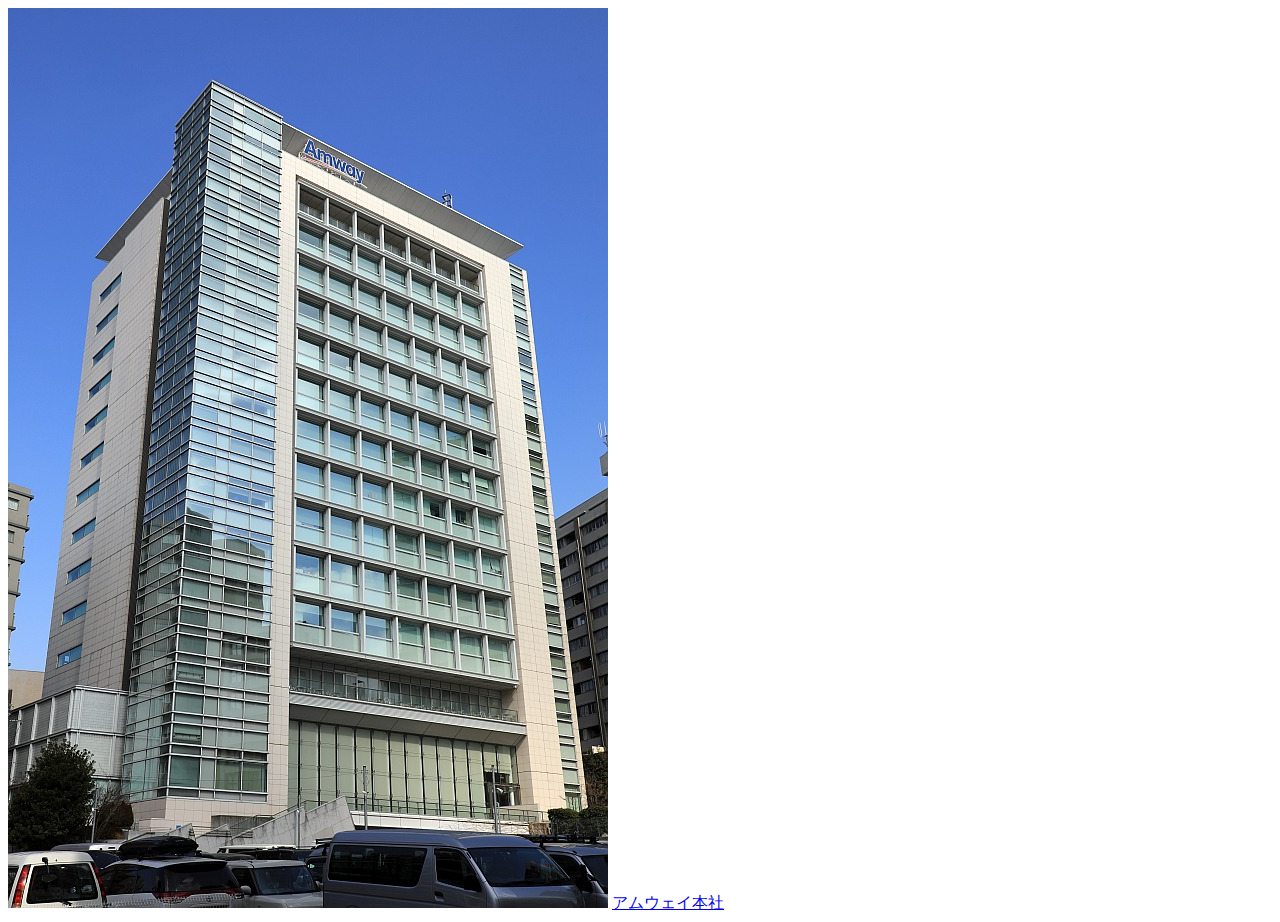
<file: chapter-3/index.html>
<!DOCTYPE HTML>
<html lang="ja">
  <head>
    <meta charset="UTF-8">
    <title>画像とリンク</title>
  </head>
  <body>
    <img src="images/1089abf06d.jpg" alt="アムウェイ本社">
    <a href="images/1089abf06d.jpg">アムウェイ本社</a>
  </body>
</html>
</file>
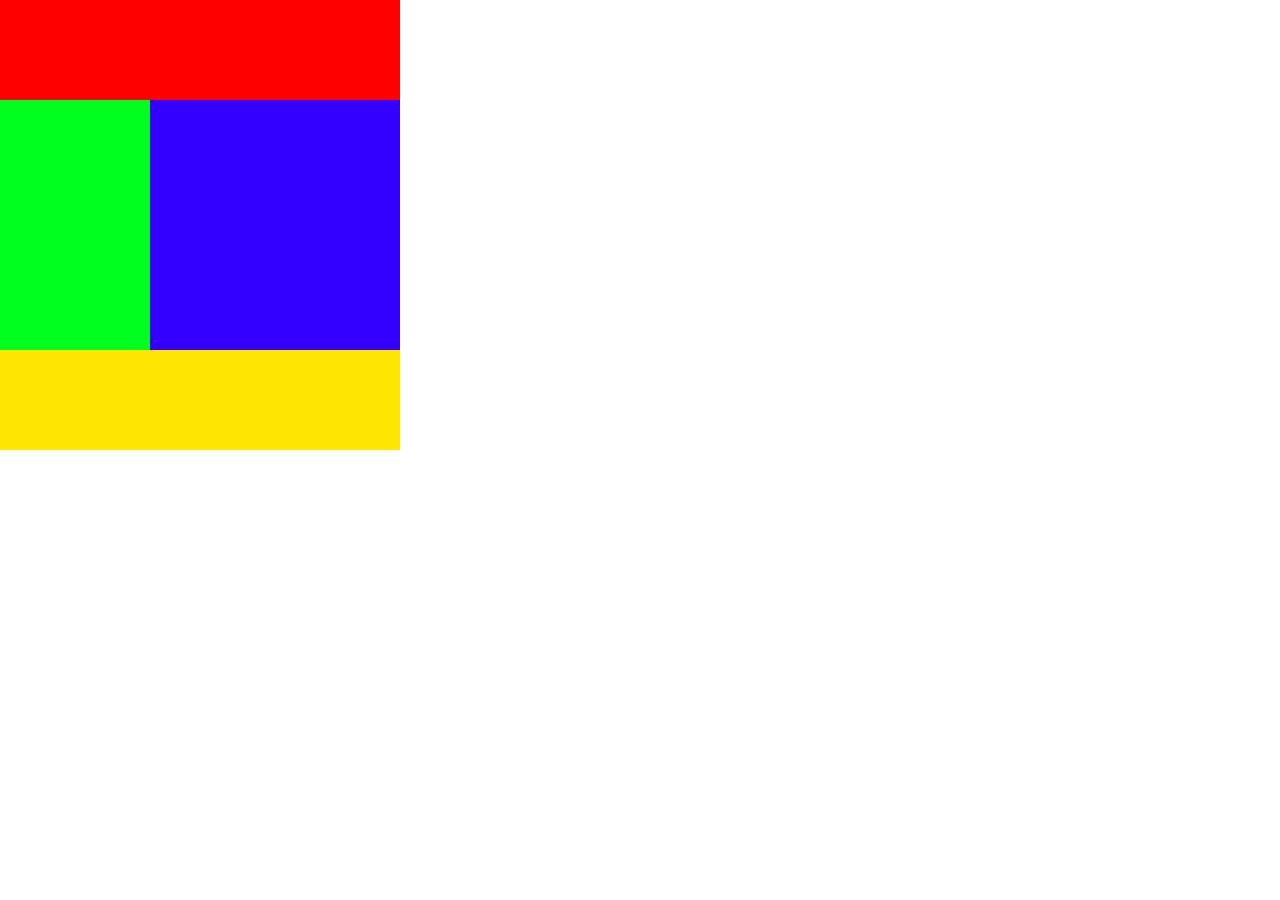
<file: chapter-3/16-DivPuzzle初級編-/index.html>
<!DOCTYPE HTML>
<html lang="ja">
  <head>
    <meta charset="UTF-8">
    <title>DivPuzzle初級編</title>
    <link rel="stylesheet" href="style.css">
    <link rel="stylesheet" href="reset.css">
  </head>
  <body>
    <div class="red"></div>
     
    <div class="clearfix">
      <div class="green"></div>
      <div class="blue"></div>
     </div>

     <div class="yellow"></div>
  </body>
  </html>
</file>
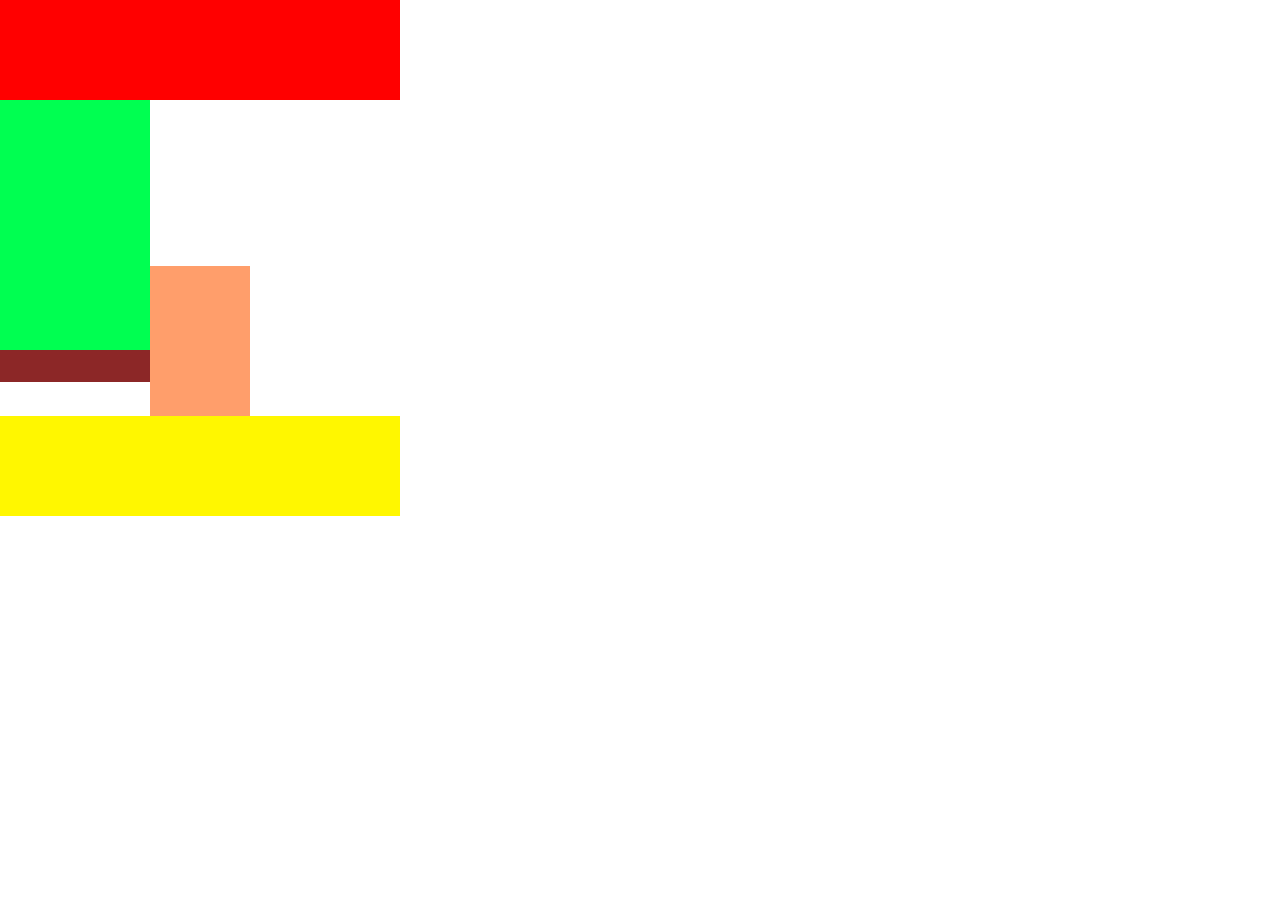
<file: chapter-3/17-DivPuzzle中級編-/index.html>
<!DOCTYPE HTML>
<html lang="ja">
  <head>
    <meta charset="UTF-8">
    <title>DivPuzzle中級編</title>
    <link rel="stylesheet" href="style.css">
    <link rel="stylesheet" href="reset.css">
  </head>
    <body>
      <div class="red--box"></div>

       <div class="clearfix">
        <div class="green--box"></div>

 　　　　  <div class="a">
           <div class="clearfix"></div>

            <div class="b">
              <div class="pink--box"></div>
              <div class="lightblue--box"></div>
            </div>

              <div class="orange--box"></div>
 　　　　  </div>
              <div class="blown--box"></div>
       </div>
          
      <div class="yellow--box"></div>
    </body>
</html>
</file>
<file: chapter-3/16-DivPuzzle初級編-/style.css>
@charset "UTF-8"

clear::after {
content: "";
display: block;
clear: both;
}

clearfix {
display: block;
}

body {
width: 400px;
height: 450px;
}

.red {
width: 400px;
height: 100px;
background-color: #ff0000;
}

.green {
width: 150px;
height: 250px;
background-color: #00ff1e;
float: left;
}

.blue {
width: 250px;
height: 250px;
background-color: #3300ff;
float: left;
}

.yellow {
width: 400px;
height: 100px;
background-color: #ffe600;
clear: both;
}
</file>
<file: chapter-3/17-DivPuzzle中級編-/style.css>
@charset "UTF-8"

clearfix::after {
  content: "";
  display: block;
  clear: both;
}

clearfix {
display: block;
}

body {
  margin: 0;
  width: 400px;
  height: 450px;
}

.red--box {
  width: 400px;
  height: 100px;
  background: #ff0000;
}

.green--box {
  width: 150px;
  height: 250px;
  background: #00ff51;
  float: left;
}

a {
  float: left;
}

b {
  float: left;
}
.pink--box {
  width: 150px;
  height: 50px;
  background: #cc00db;
}

.lightblue--box {
  width: 150px;
  height: 100px;
  background: #0093b7;
}

.blown--box {
  width: 250px;
  height: 100px;
  background: #8c2727;
}

.orange--box {
  width: 100px;
  height: 150px;
  background: #ff9e6b;
  float: left;
}

.yellow--box {
  width: 400px;
  height: 100px;
  background: #fff700;
  clear: both;
}
</file>
